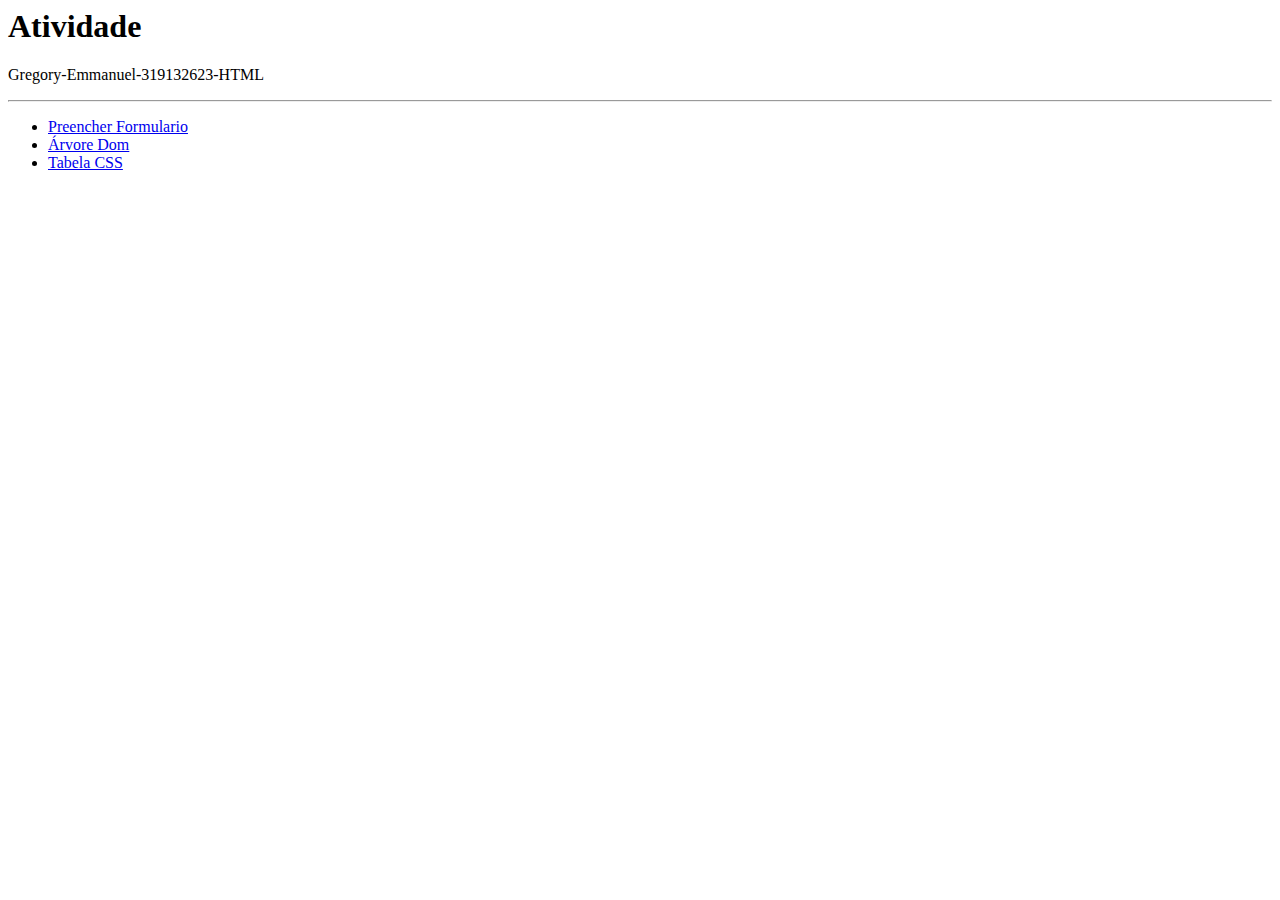
<file: atividade_html/Atividade Diego/index.html>
<html lang="pt-BR">
<head>
    <meta charset="UTF-8">
    <meta name="viewport" content="width=device-width, initial-scale=1.0">
    <meta http-equiv="X-UA-Compatible" content="ie=edge">
    <title>Pagina Incial</title>
</head>
<body>
    <h1>Atividade</h1>
    <p>Gregory-Emmanuel-319132623-HTML</p>
    <hr />
    <Ul>
        <li><a href="Formulario.html">Preencher Formulario</a></li>
        <li><a href="./img/arvore_dom.html">Árvore Dom</a></li>
        <li><a href="tabela.html">Tabela CSS</a></li>
    </Ul>
</body>
</html>
</file>
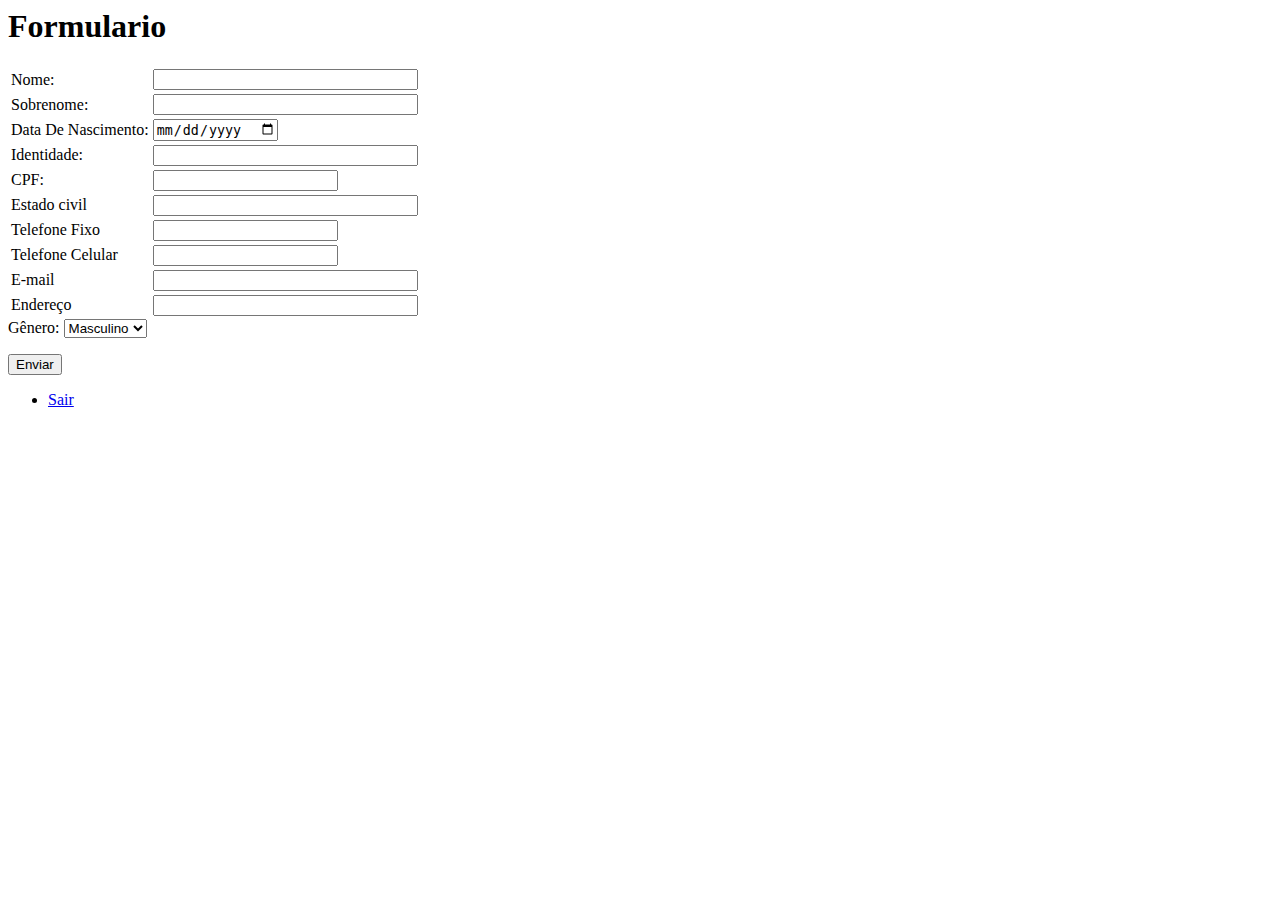
<file: atividade_html/Atividade Diego/Formulario.html>
<html lang="pt-BR">
<head>
    <meta charset="UTF-8">
    <meta name="viewport" content="width=device-width, initial-scale=1.0">
    <meta http-equiv="X-UA-Compatible" content="ie=edge">
    <title>Formulario</title>
</head>
<body>
        <h1>Formulario</h1>
            <table> 
                    <tr>
                        <td>Nome:</td>
                        <td><input type="text" name="Nome" size="30"></td>
                    </tr>
                    <tr>                
                        <td>Sobrenome:</td>
                        <td><input type="text" name="Sobrenome" size="30"></td>
                    </tr>
                    <tr>
                        <td>Data De Nascimento:</td>
                        <td><input type="date" name="Data De Nascimento" size="30"></td>
                    </tr>
                    <tr>
                        <td>Identidade:</td>
                        <td><input type="text" name="Identidade" size="30"></td>
                    </tr>  
                    <tr>
                        <td>CPF:</td>
                        <td><input type="number" name="CPF" size="30"></td>
                    </tr>
                    <tr>                       
                        <td>Estado civil</td>
                        <td><input type="text" name="Data De Nascimento" size="30"></td>
                    </tr>
                    <tr>                       
                        <td>Telefone Fixo</td>
                        <td><input type="number" name="Telefone Celular" size="30"></td>
                    </tr>
                    <tr>                       
                        <td>Telefone Celular</td>
                        <td><input type="number" name="Telefone Fixo" size="30"></td>
                    </tr>
                    <tr>                       
                        <td>E-mail</td>
                        <td><input type="email" name="email" size="30"></td>
                    </tr>
                    <tr>                       
                        <td>Endereço</td>
                        <td><input type="text" name="Endereço" size="30"></td>
                    </tr>
            </table>
            <div>
                <form>
                    <td>Gênero:</td>
                    <select name="time">
                            <option value="Masculino">Masculino</option>
                            <option value="Feminino">Feminino</option>                              
                    </select>
                </form>
            </div>
            <input type="submit" value="Enviar" name="enviar" size="30">
            <ul>
                <li><a href="index.html">Sair</a></li>
            </ul>
</body>
</html>
</file>
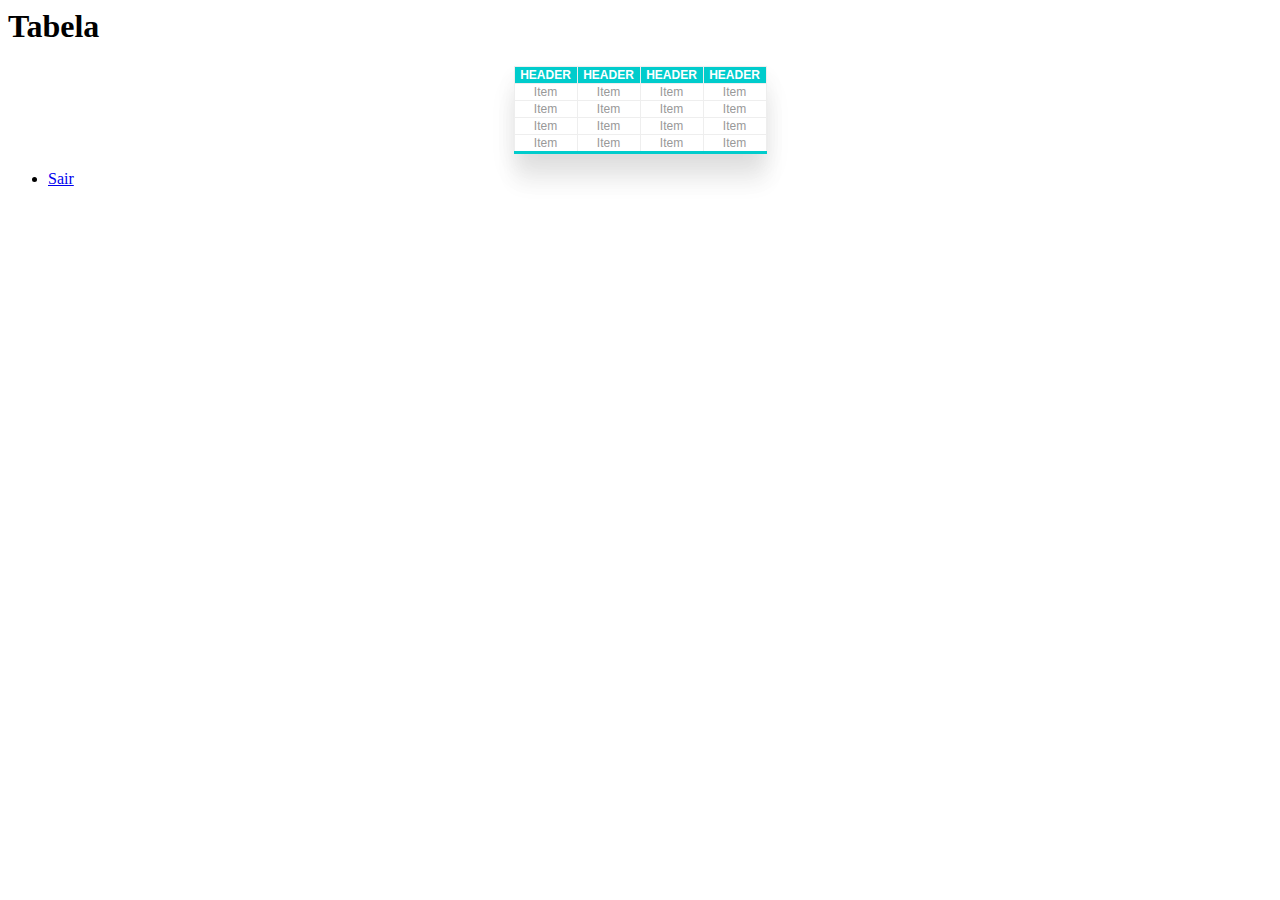
<file: atividade_html/Atividade Diego/tabela.html>
<html lang="pt-BR">
<head>
    <meta charset="UTF-8">
    <meta name="viewport" content="width=device-width, initial-scale=1.0">
    <meta http-equiv="X-UA-Compatible" content="ie=edge">
    <title>Tabela</title>
    <link rel="stylesheet"  href="./CSS/main.css">
</head>
<body>
    <h1>Tabela</h1>
    <table>
            <thead>
                <tr>
                    <th>HEADER</th>
                    <th>HEADER</th>
                    <th>HEADER</th>
                    <th>HEADER</th>
                </tr>
            </thead>
            <tbody>
                <tr>
                    <td>Item</td>
                    <td>Item</td>
                    <td>Item</td>
                    <td>Item</td>
                </tr>
                <tr>
                    <td>Item</td>
                    <td>Item</td>
                    <td>Item</td>
                    <td>Item</td>
                </tr>
                <tr>
                    <td>Item</td>
                    <td>Item</td>
                    <td>Item</td>
                    <td>Item</td>
                </tr>
                <tr>
                    <td>Item</td>
                    <td>Item</td>
                    <td>Item</td>
                    <td>Item</td>
                </tr>
            </tbody>
        </table>
            <ul>
                 <li><a href="index.html">Sair</a></li>
            </ul>
</body>
</html>
</file>
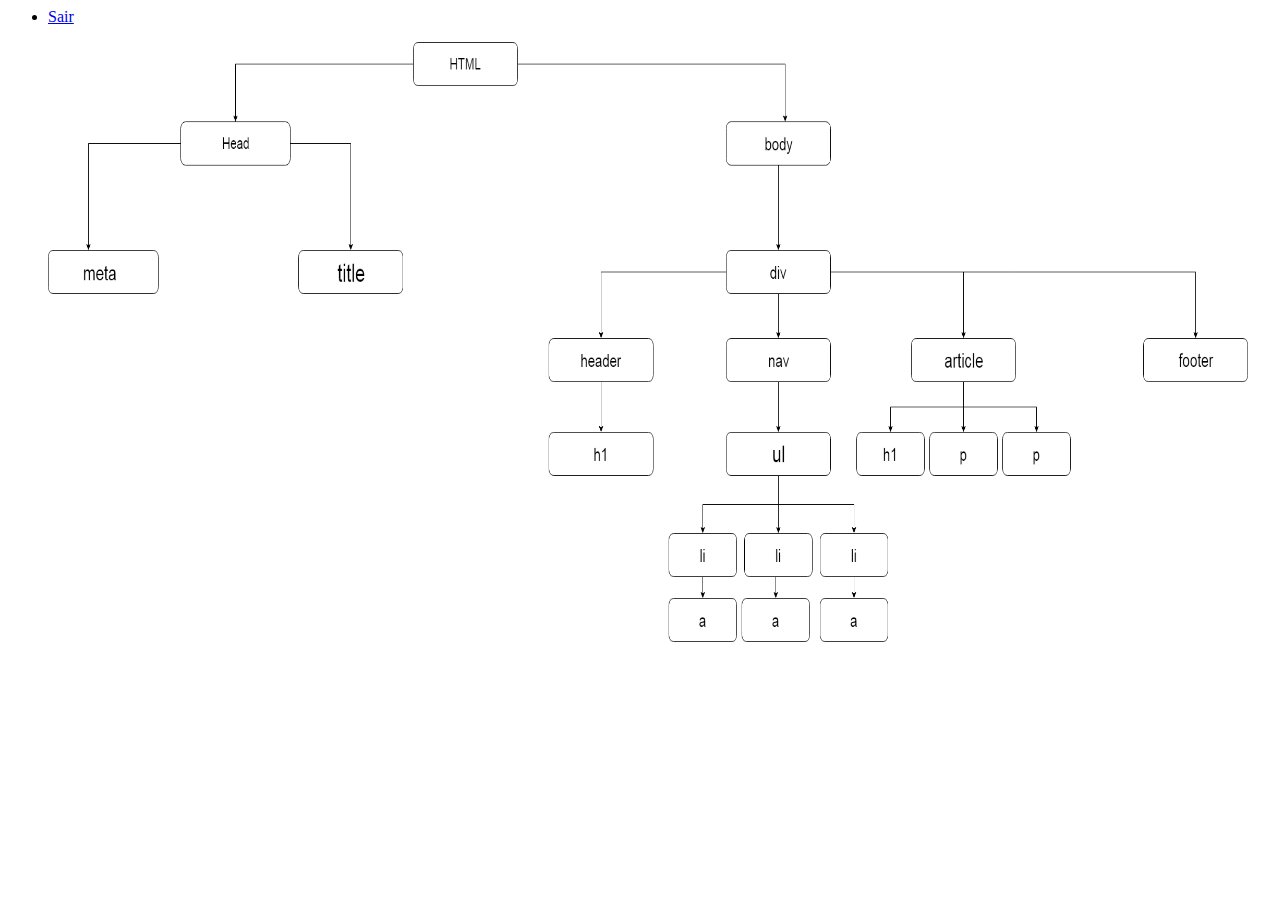
<file: atividade_html/Atividade Diego/img/arvore_dom.html>
<html lang="pt-BR">
<head>
    <meta charset="UTF-8">
    <meta name="viewport" content="width=device-width, initial-scale=1.0">
    <meta http-equiv="X-UA-Compatible" content="ie=edge">
    <title>Árvore Dom</title>
</head>
<body>
    <ul>
        <li><a href="../index.html">Sair</a></li>
    </ul>
    <figure>
        <a>
            <a href="https://tableless.com.br/entendendo-o-dom-document-object-model/" target="_blank">
            <img alt="Árvore Dom" src="Árvore Dom.png" height="600px" width="1200px">
        </a>
    </figure>
</body>
</html>
</file>
<file: atividade_html/Atividade Diego/CSS/main.css>
table {
   border-collapse: collapse;
   border: 1px solid #eeeeee;
   font-family: Arial;
   font-size: 12px;
   margin-left: auto;
   margin-right: auto;
   box-shadow: 
			0px 0px 0px rgba(0,0,0,0.10),
			0px 10px 20px rgba(0,0,0,0.05),
			0px 20px 30px rgba(0,0,0,0.05),
			0px 30px 20px rgba(0,0,0,0.05);
}
th {
    color: white;
    background: #00cccc;
    border: 1px solid #EEEEEE;
    text-align: center;
    vertical-align: center;
    width: 60px;
    height: 12px;
}
td {
    background: white;
    border: 1px solid #EEEEEE;
    color: #999999;
    text-align: center;
    vertical-align: center;
    width: 60px;
    height: 12px;
}
table {
    border-bottom:3px #00cccc solid;
}

tr:hover td {
    color: #555555;
    background-color: #f4f4f4;
}
</file>
